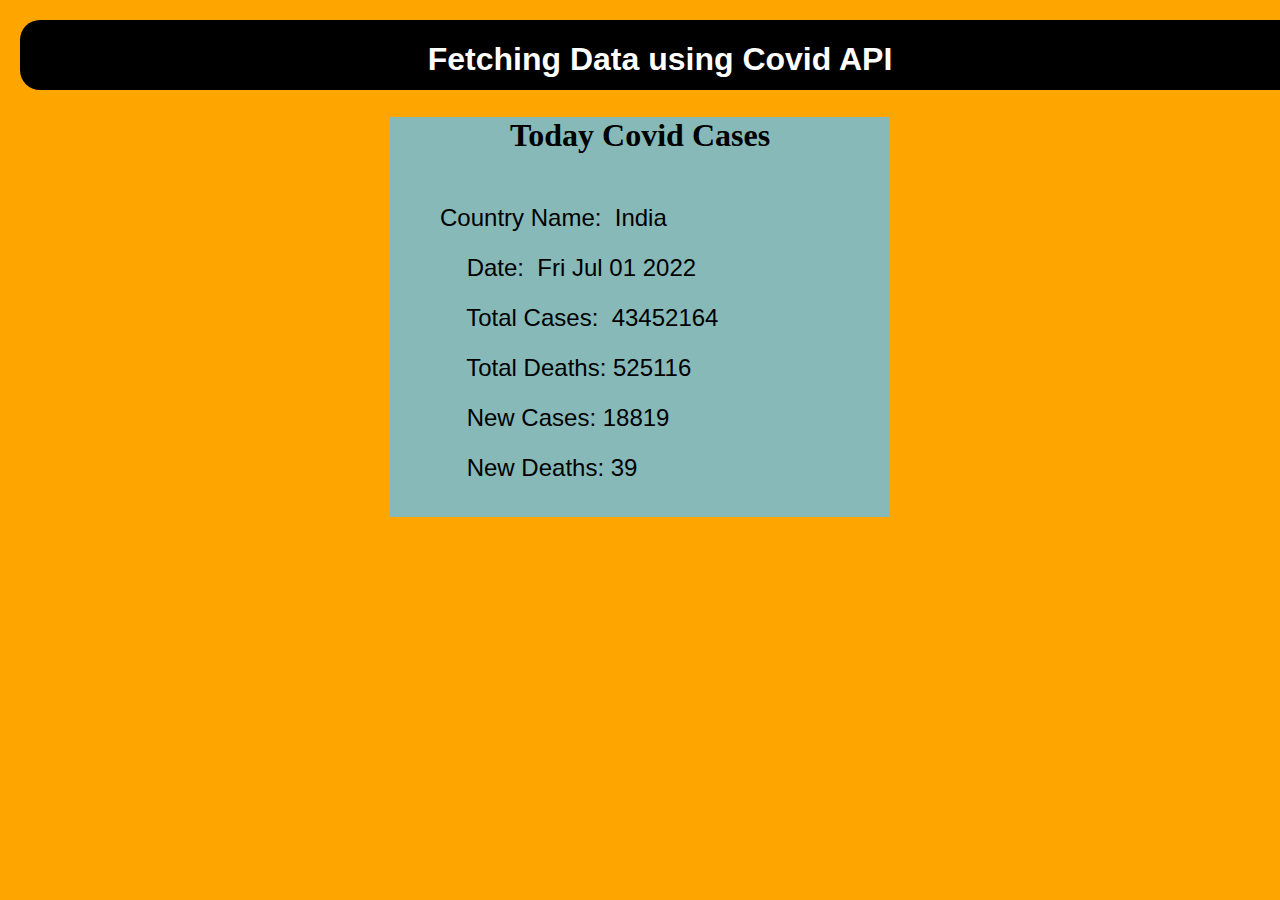
<file: index.html>
<!DOCTYPE html>
<html lang="en">
<head>
    <meta charset="UTF-8">
    <meta http-equiv="X-UA-Compatible" content="IE=edge">
    <meta name="viewport" content="width=device-width, initial-scale=1.0">
    <title>Covid 19 -API</title>
    <link rel="stylesheet" href="Assingment 01.css">
</head>
<body>
    <header>
       
        <h1>Fetching Data using Covid API </h1>
    </header>
  <div id="mydiv">
  <h2>Today Covid Cases</h2>
  <pre><span>Country Name: </span> India
    <span>Date: </span> Fri Jul 01 2022 
    <span>Total Cases: </span> 43452164 
    <span>Total Deaths: </span>525116 
    <span>New Cases: </span>18819 
    <span>New Deaths: </span>39</pre>
</div>
  <footer></footer>
    <script src="assingment 01.js"></script>
</body>
</html>
</file>
<file: Assingment 01.css>
h1{
    height: 70px;
    width: 961px;
    font-size: 2em;
    margin-block-start: 0.67em;
    margin-block-end: 0.67em;
    margin-inline-start: 0px;
    margin-inline-end: 0px;
    font-weight: bold;
    display: block;
    justify-content: center;
}

header{
    margin: 20px;
    text-align: center;
    background-color: black;
    color: white;
    border-radius: 20px;
    font-family: Arial, Helvetica, sans-serif;
    width: 100%;
    height: 70px;
    display: flex;
    justify-content: center;
}

#mydiv{
    height: 400px;
    width: 500px;
    background-color: rgb(135, 185, 185);
    margin: auto;
}
body{
    background-color: orange;
}
pre{
    height: 300px;
    width: 450px;
}
pre {
        font-family: Arial, Helvetica, sans-serif;
        line-height: 50px;
        margin-left: 50px;
        font-size: 24px;
    }

h2{
        height: 50px;
        display: block;
        font-size: 2em;
        margin-block-start: 0.83em;
        margin-block-end: 0.83em;
        margin-inline-start: 0px;
        margin-inline-end: 0px;
        font-weight: bold;
        text-align: center;
    }

* {
    padding: 0;
    margin: 0;
    box-sizing: border-box;
}
</file>
